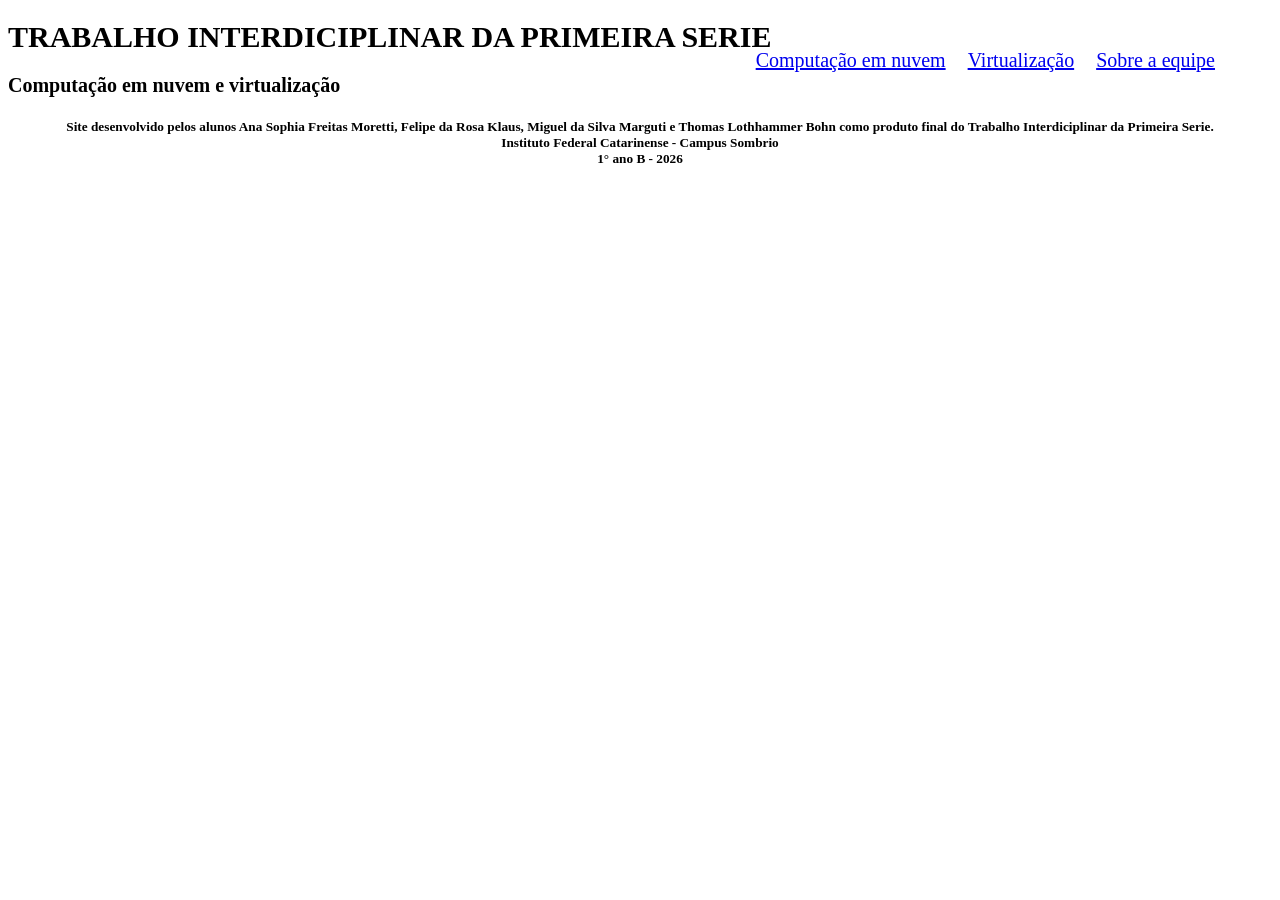
<file: index.html>
<!DOCTYPE html>
<html lang="pt-br">
<head>
	<meta charset="UTF-8">
	<title>Trabalho interdiciplinar</title>
	<link rel="stylesheet" type="text/css" href="estilos.css">
</head>
<body id="corpo">
    <header id="cabecalho">
        <h1> TRABALHO INTERDICIPLINAR DA PRIMEIRA SERIE </h1>
        <h2> Computação em nuvem e virtualização </h2>

        <nav id="menu">
            <ol>
                <li><a href="computacaoemnuvem.html">Computação em nuvem</a></li>
                <li><a href="virtualizacao.html">Virtualização</a></li>
                <li><a href="sobre.html">Sobre a equipe</a></li>
            </ol>
        </nav>
    </header>

    <article>
        

    </article>

    <footer id="rodape">
        <h5>Site desenvolvido pelos alunos Ana Sophia Freitas Moretti, Felipe da Rosa Klaus,
        Miguel da Silva Marguti e Thomas Lothhammer Bohn como produto final do Trabalho Interdiciplinar da Primeira Serie.
        <br> Instituto Federal Catarinense - Campus Sombrio
        <br> 1° ano B - 2026
    </h5>
    </footer>
</body>
</html>
</file>
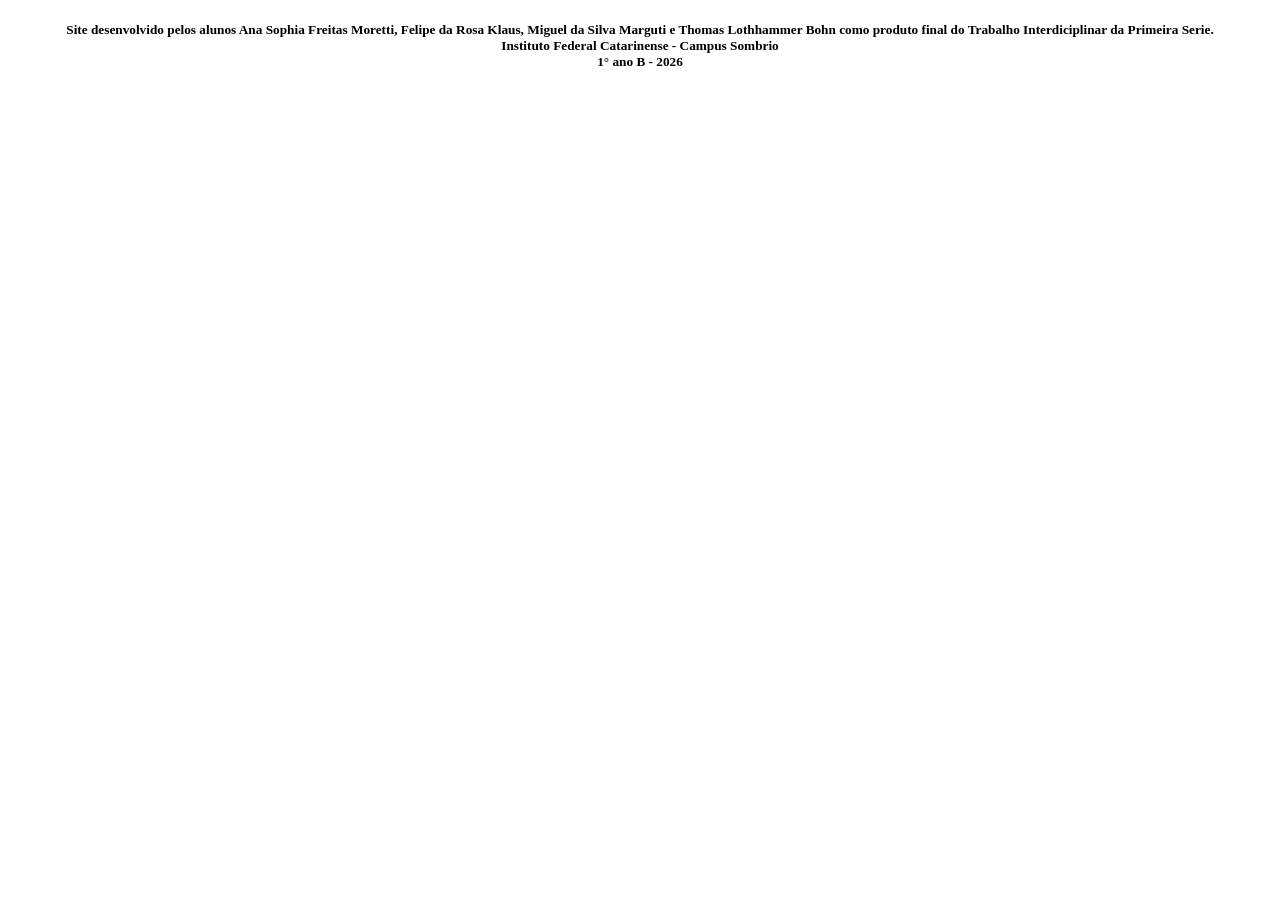
<file: computacaoemnuvem.html>
<!DOCTYPE html>
<html lang="pt-br">
<head>
	<meta charset="UTF-8">
	<title>Trabalho interdiciplinar</title>
	<link rel="stylesheet" type="text/css" href="estilos.css">
</head>
<body id="corpo">
    <header id="cabecalho">
        
    </header>

    <article>
        

    </article>

    <footer id="rodape">
        <h5>Site desenvolvido pelos alunos Ana Sophia Freitas Moretti, Felipe da Rosa Klaus,
        Miguel da Silva Marguti e Thomas Lothhammer Bohn como produto final do Trabalho Interdiciplinar da Primeira Serie.
        <br> Instituto Federal Catarinense - Campus Sombrio
        <br> 1° ano B - 2026
    </h5>
    </footer>
</body>
</html>
</file>
<file: estilos.css>
@charset "UTF-8";

header#cabecalho h1 {
    font-size: 30px;
}
header#cabecalho h2 {
    font-size: 20px;
}
footer#rodape {
    text-align: center;
}

/* Formatação do menu principal */

nav#menu ol {
	list-style: none;
	position: absolute;
	top: 0px;
	right: 60px;
}
nav#menu li{
    display: inline-block;
    padding: 10px;
    margin: 3px;
    padding-right: 2px;
    padding-top: 30px;
    font-size: 20px;
}
</file>
